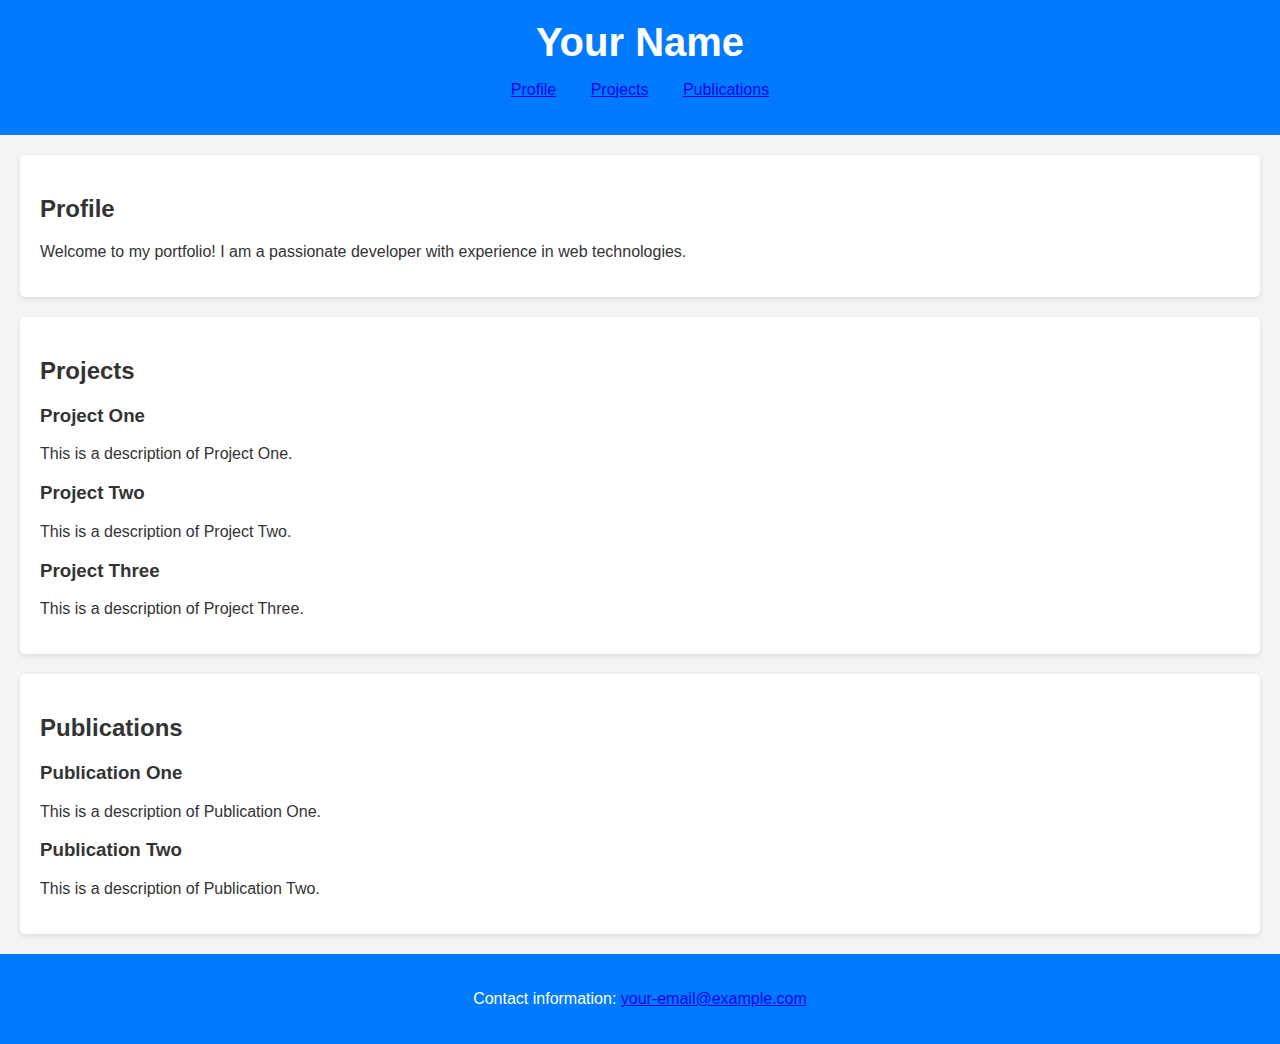
<file: index.html>
<!DOCTYPE html>
<html lang="en">
<head>
    <meta charset="UTF-8">
    <meta name="viewport" content="width=device-width, initial-scale=1.0">
    <title>Your Name - Portfolio</title>
    <link rel="stylesheet" href="styles.css">
</head>
<body>
    <header>
        <h1>Your Name</h1>
        <nav>
            <ul>
                <li><a href="#profile">Profile</a></li>
                <li><a href="#projects">Projects</a></li>
                <li><a href="#publications">Publications</a></li>
            </ul>
        </nav>
    </header>

    <section id="profile">
        <h2>Profile</h2>
        <p>Welcome to my portfolio! I am a passionate developer with experience in web technologies.</p>
    </section>

    <section id="projects">
        <h2>Projects</h2>
        <div id="project-list"></div>
    </section>

    <section id="publications">
        <h2>Publications</h2>
        <div id="publication-list"></div>
    </section>

    <footer>
        <p>Contact information: <a href="mailto:your-email@example.com">your-email@example.com</a></p>
    </footer>

    <script src="script.js"></script>
</body>
</html>
</file>
<file: styles.css>
body {
    font-family: Arial, sans-serif;
    margin: 0;
    padding: 0;
    background-color: #f4f4f4;
    color: #333;
}

header {
    background: #007BFF;
    color: #fff;
    padding: 20px 0;
    text-align: center;
}

header h1 {
    margin: 0;
    font-size: 2.5em;
}

header nav ul {
    list-style: none;
    padding: 0;
}

header nav ul li {
    display: inline;
    margin: 0 15px;
}

section {
    padding: 20px;
    margin: 20px;
    background: #fff;
    border-radius: 5px;
    box-shadow: 0 2px 5px rgba(0, 0, 0, 0.1);
}

footer {
    text-align: center;
    padding: 20px 0;
    background: #007BFF;
    color: #fff;
    position: relative;
    bottom: 0;
    width: 100%;
}
</file>
